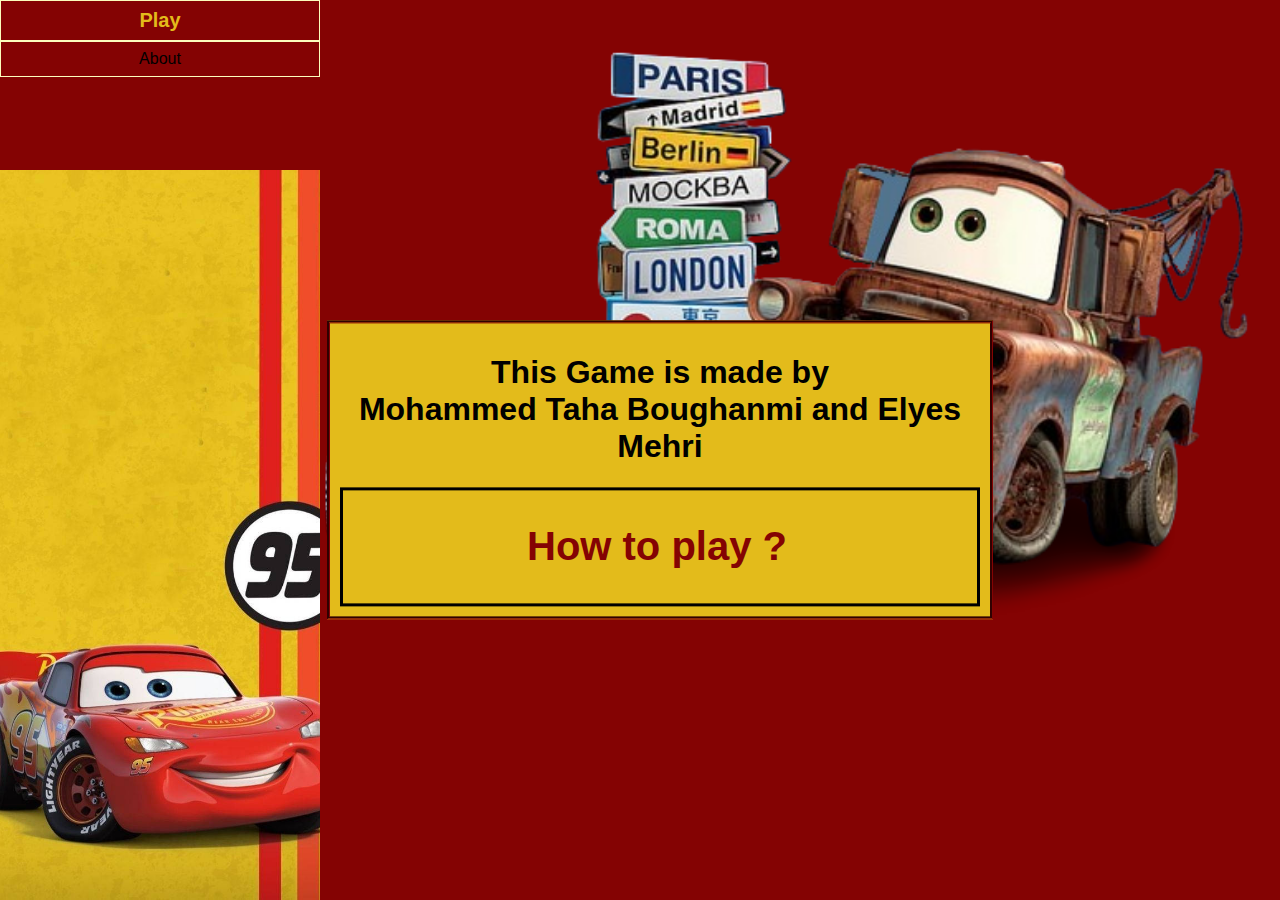
<file: about.html>
<!DOCTYPE html>
<html lang="en">
  <head>
    <meta charset="UTF-8" />
    
    <meta name="viewport" content="width=device-width, initial-scale=1.0" />
    <link rel="stylesheet" href="style.css" />
    <script src="https://code.jquery.com/jquery-3.6.0.min.js"></script>
    <title>Flipping Game</title>
  </head>
  <body>
    <div class="left">
      <ul>
        <li><a id="play" href="index.html"><button class="play"><b>Play</b></button></a></li>
        <li><a href="#about.html"><button>About</button></a></li>
     </ul>
      
    </div>
   <div class=" about"> 
<h1>This Game is made by <br>Mohammed Taha Boughanmi and Elyes Mehri</h1>
<button class ="HTP"><h2>How to play ?</h2></button>
<p class="PHTP"> when you click on <b><i>play</i></b>: <br>
Logos will be shown to you once for 1 second and then hidden. <br> Every time you click on <b><i>cars</i></b> the logo shows.
<br>If you click on two logos that are the same those will remain shown. <br> You gotta click on all the logos two by two till you finish to win the game. <br> Good Luck !</p>
   </div>
  </body>
  <script src="main.js"></script>
</html>
</file>
<file: style.css>
body {
  background-color: #840303;
  opacity: 1;
  background-image: url("./Images/Background.png");
  background-repeat: no-repeat;
  background-position: right top;
  background-size: 1100px auto;
  font-family: Arial, Helvetica, sans-serif;
}
ul {
  list-style-type: none;
  top: 0;
  left: 0;
  margin: 0;
  padding: 0;
  width: 25%;
  background-color: transparent;
  height: 100%;
  position: fixed;
  overflow: auto;
  font-family: Helvetica;
  background-color: #840303;
  opacity: 1;
  background-image: url("./Images/ulBackground.jpg");
  background-repeat: no-repeat;
  background-size: auto 730px;
  background-position: bottom;
}
li button {
  display: block;
  color: #000;
  padding: 8px 20px;
  text-decoration: none;
  size: 30px;
  border: 1px solid #fcfdbd;
}
a {
  text-decoration: none;
}
.split {
  height: 100%;
  width: 75%;
  position: fixed;
  z-index: 1;
  top: 0;
  overflow-x: hidden;
  padding-top: 20px;
}
.left {
  top: 0;
  left: 0;
  background-color: transparent;
}
.right {
  right: 0;
  background-color: #840303;
  opacity: 1;
  background-image: url("./Images/Background.jpg");
}
.centered {
  position: absolute;
  top: 50%;
  left: 50%;
  transform: translate(-50%, -50%);
  text-align: center;
  background-color: transparent;
  z-index: -1;
  border-radius: 10px;
}
td {
  border: 1px solid black;
  border-radius: 10px;
  width: 150px;
  height: 150px;
  background-color: #fcfdbd;
}
img {
  width: 90px;
}
button {
  background-color: transparent;
  border: solid black;
  display: inherit;
  font-size: 16px;
  width: 100%;
  padding-left: 0%;
}
button:hover {
  background-color: #840303;
  color: rgba(227, 187, 27, 255);
  font-size: 20px;
}
#myVideo {
  width: 72em;
  padding: 0;
  margin: 0;
  position: fixed;
  right: 0;
  top: 0;
  left: 25%;
}
.about {
  position: fixed;
  top: 50%;
  left: 50%;
  transform: translate(-50%, -50%);
  text-align: center;
  justify-content: center;
  width: 50%;
  border-style: groove;
  padding: 10px;
  margin: 20px;
  background-color: rgba(227, 187, 27, 255);
  border-color: #840303;
}
h2 {
  color: #840303;
  font-size: 40px;
}
p {
  font-size: 20px;
}
.content {
  position: fixed;
  bottom: 0;
  right: 0;
  text-align: center;
  background: rgba(0, 0, 0, 0.5);
  color: #f1f1f1;
  width: 72%;
  padding: 20px;
}
</file>
